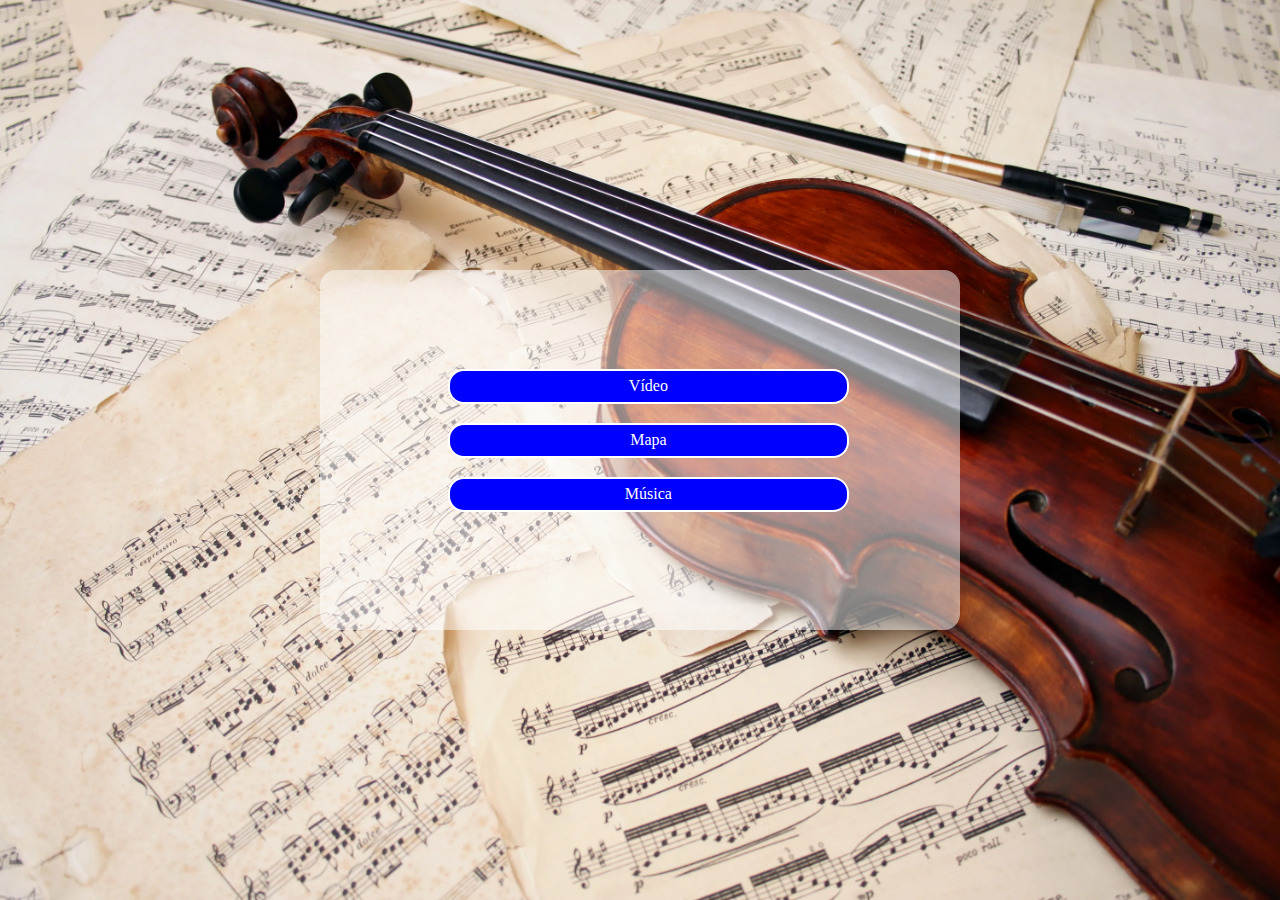
<file: index.html>
<!DOCTYPE html>
<html>
<head>
	<meta charset="utf-8">
	<meta name="viewport" content="width=device-width, initial-scale=1">
	<title>Aula 17_03</title>
	<meta name="author" content="Professor">
	<meta name="keywords" content="mapa,vídeo,música">
	<meta name="description" content="Uma página sobre HTML e CSS">
	<link rel="icon" href="img/icone.ico">
	<link rel="stylesheet" href="css/estilo.css">
</head>
<body>
	<section class="menu">
		<div>
			<a href="video.html">Vídeo</a> 
		</div>
		<div>
			<a href="mapa.html">Mapa</a> 
		</div>
		<div>
			<a href="musica.html">Música</a> 
		</div>
	</section>
</body>
</html>
</file>
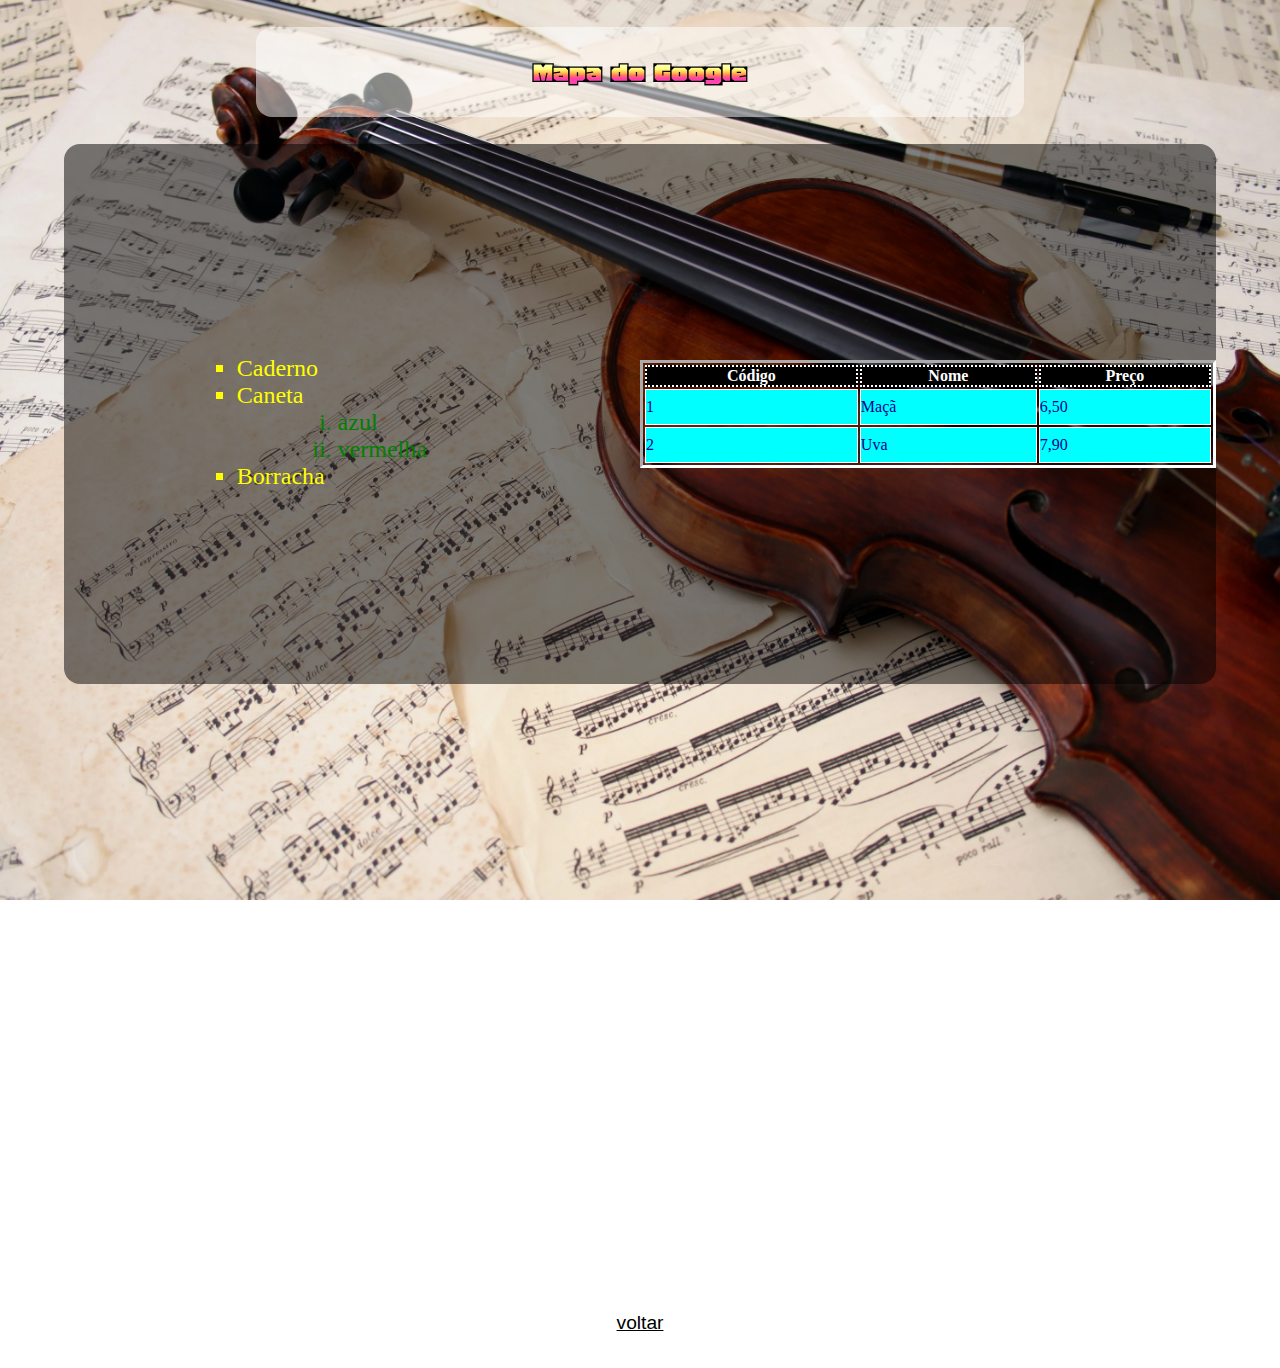
<file: mapa.html>
<!DOCTYPE html>
<html>
<head>
	<meta charset="utf-8">
	<meta name="viewport" content="width=device-width, initial-scale=1">
	<title>Aula 17_03</title>
	<link rel="icon" href="img/icone.ico">
	<link rel="stylesheet" href="css/estilo.css">
</head>
<body>
	<section class="cabecalho">
		<h1>Mapa do Google</h1>
	</section>
	<section class="conteudo">
		<div>
			<ul>
				<li>Caderno</li>
				<li>Caneta
					<ol>
						<li>azul</li>
						<li>vermelha</li>
					</ol>
				</li>
				<li>Borracha</li>
			</ul>
		</div>
		<div>
			<table>
				<thead>
				<tr>
					<th>Código</th>
					<th>Nome</th>
					<th>Preço</th>
				</tr>
			</thead>
			<tbody>
				<tr>
					<td>1</td>
					<td>Maçã</td>
					<td>6,50</td>
				</tr>
				<tr>
					<td>2</td>
					<td>Uva</td>
					<td>7,90</td>
				</tr>
			</tbody>
			</table>
		</div>
	</section>
	<section class="mapa">
		<iframe src="https://www.google.com/maps/embed?pb=!1m18!1m12!1m3!1d3613.251754135404!2d-50.16935290000001!3d-25.093337899999998!2m3!1f0!2f0!3f0!3m2!1i1024!2i768!4f13.1!3m3!1m2!1s0x94e81a1338c2ca9d%3A0x4dd4827f11995364!2sFaculdade%20Senac%20Ponta%20Grossa!5e0!3m2!1spt-PT!2sbr!4v1742411552889!5m2!1spt-PT!2sbr"s style="border:0;" allowfullscreen="" loading="lazy" referrerpolicy="no-referrer-when-downgrade"></iframe>
	</section>
	<section class="link">
		<div>
			<a href=" index.html">voltar</a>
		</div>
		</section>
</body>
</html>
</file>
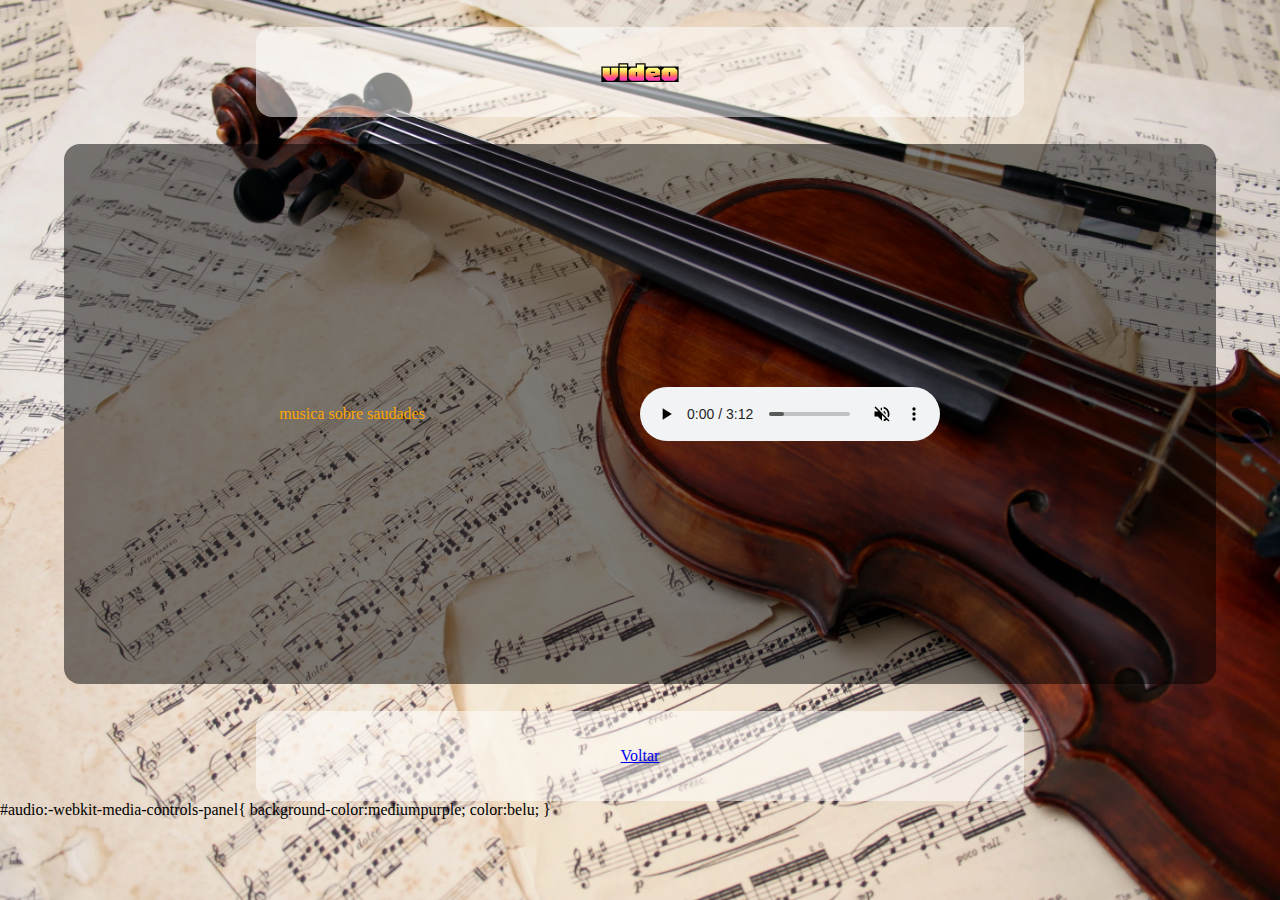
<file: musica.html>
<!DOCTYPE html>
<html lang="PT">
<head>
	<meta charset="utf-8">
	<meta name="viewport" content="width=device-width, initial-scale=1">
	<title> aula 17_03</title>
	<link rel="icon" href= "img/icon.ico">
	<link rel="stylesheet" href="css/estilo.css">
</head>
<body>
<section class="cabecalho">
	<h1>video</h1>
</section>
<section class="conteudo">
	<div id="texto">
		<p> musica sobre saudades  
		</p>
	</div>
	<div id="musica" > 
		<audio src="musica/musicasarafaded.mp3" controls 
		autoplay="autoplay"muted>
		</audio>
		</div>
	</section>
	<section class="link">
			<a href="index.html">Voltar</a>
	</div>
      </section>
      #audio:-webkit-media-controls-panel{
      	background-color:mediumpurple;
      	color:belu;
      }
</body>
</html>
</file>
<file: css/estilo.css>
@import url('https://fonts.googleapis.com/css2?family=Honk&display=swap');
*{
	margin: 0px;
	padding: 0px;
}
body{
	background-image:url(../img/fundo.webp);
	background-repeat: no-repeat;
	background-size:100vw 100vh;
	background-attachment: fixed;
}
section{
	display: flex;
	justify-content: center;
}
section.menu{
	width: 50vw;
	height: 40vh;
	margin-left: 25vw;
	background-color:rgb(255,255,255,0.5);
	margin-top:30vh;
	border-radius:16px;
	flex-direction: column;
	text-align: center;
}
section.menu div{
	width: 60%;
	background-color:blue;
	border:2px solid white;
	margin-left: 20%;
	margin-bottom: 3%;
	border-radius:16px;
	padding:1%;
}
section.menu div a{
	text-decoration: none;
	color:white;
	display: block;
}
section.menu div:hover{
	background-color: yellow;
}
section.menu div:hover a{
	color:blue;
}
section.cabecalho{
	width: 60vw;
	height: 10vh;
	margin-left: 20vw;
	background-color: rgb(255,255,255,0.5);
	border-radius:16px;
	margin-top:3vh;
	flex-direction: column;
	text-align: center;
}
section.cabecalho h1{
	 font-family: "Honk", system-ui;
	 font-size: 2em;
	 /* color:cor */
}
section.conteudo{
	width:90vw;
	height: 60vh;
	margin-left: 5vw;
	background-color: rgb(0, 0, 0,0.5);
	border-radius: 16px;
	margin-top:3vh;
}
#texto{
	width: 50%;
	height: 100%;
	text-align: center;
	display: flex;
	justify-content: center;
	flex-direction: column;
}
#texto p{
	font-size: 1rem;
	font-family:"Lucida Handwriting",cursive;
	color:orange;
}
#video{
	width: 50%;
	height: 100%;
}
#video video{
	width: 90%;
	height: 90%;
	margin:5%;
}
@media (min-width: 800px){
section.link{
	width: 60vw;
	height: 10vh;
	background-color: rgb(255, 255, 255, 0.5);
	margin-left: 20vw;
	flex-direction: column;
	border-radius:16px;
	margin-top:3vh;
	text-align: center;
}
section.link div a{
	font-family:sans-serif;
	font-size: 1.2rem;
	color: black;
}
}
@media (max-width:700px){
	section.link{
	width: 90vw;
	height: 10vh;
	background-color: rgb(255, 255, 255, 0.5);
	margin-left: 5vw;
	flex-direction: column;
	border-radius:10px;
	margin-top:3vh;
	text-align: center;
}
section.link div a{
	font-family:sans-serif;
	font-size: 2rem;
	color: black;
}
}
section.conteudo ul{
	color:yellow;
	font-size: 1.5em;
	margin-top: 3%;
	margin-left: 30%;
	list-style-type:square;
	/* square -quadrado circle-círculo disc-bolinha
	numeric-números lower-alpha-letras minúsculas
	upper-alpha - letras maiúsculas
	lower-roman - romanos minúsculos
	upper-roman - romanos maiúsculos
	none - nenhum*/
	/* list-style-image:url(endereço/imagem.extensão)*/
}
section.conteudo ul li ol{
	list-style-type: lower-roman;
	margin-left:25%;
	color:green;
}
section.conteudo div{
	width: 50%;
	height: 100%;
	display: flex;
	justify-content: center;
	flex-direction: column;
}
section.conteudo div table{
	border:3px inset white;
	height: 20%;
}
section.conteudo div table th{
	background-color: black;
	color:white;
	border:2px dotted white;
}
section.conteudo div table td{
	background-color: cyan;
	color:darkblue;
	border:1px solid white; 
}
 section.mapa{
 	width: 60vw;
 	height: 60vh;
 	margin-top: 3vh;
 	margin-left: 20vw;
 }
section.mapa iframe{
	width: 100%;
	height: 100%;
}
</file>
